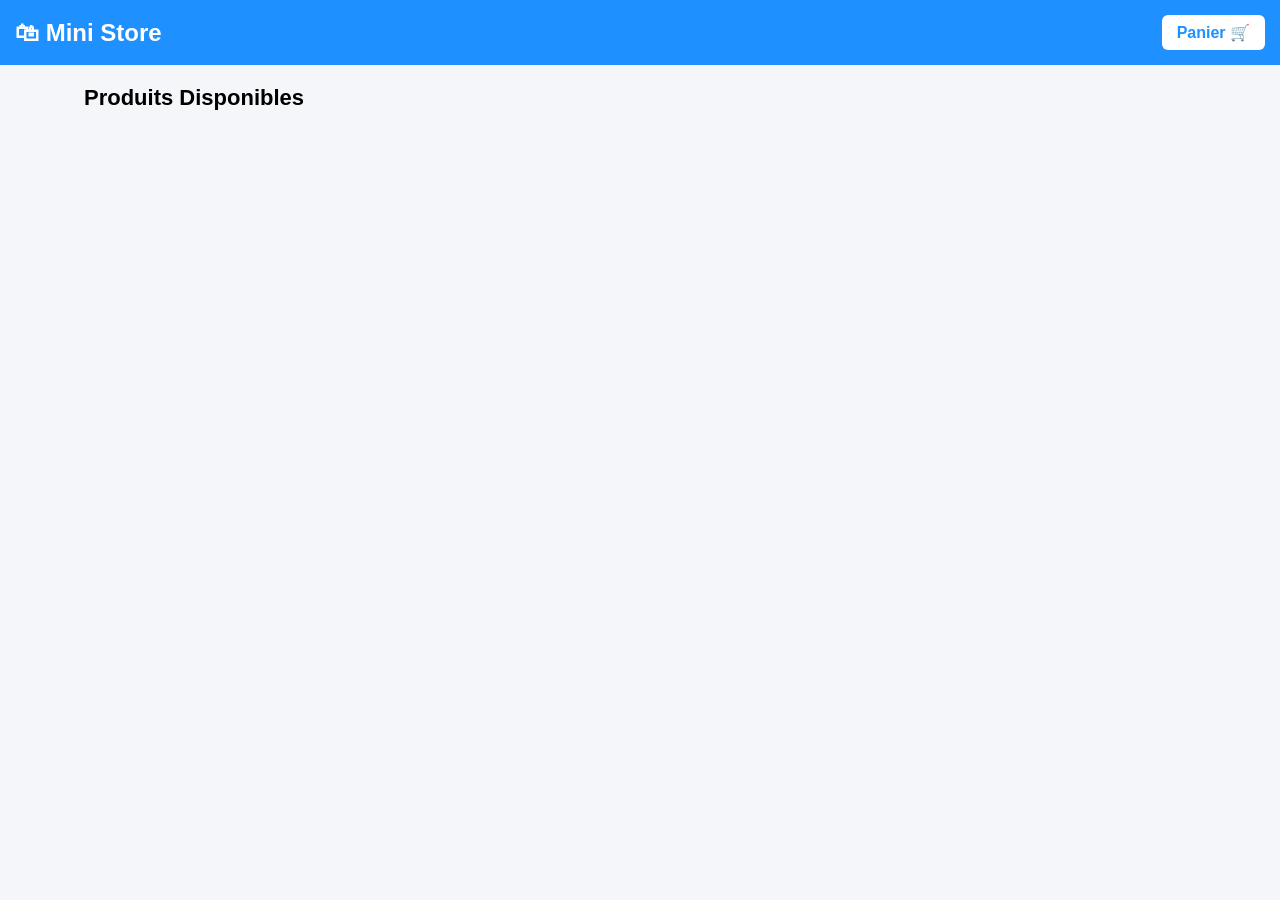
<file: index.html>
<!DOCTYPE html>
<html lang="fr">
  <head>
    <meta charset="UTF-8" />
    <meta name="viewport" content="width=device-width, initial-scale=1.0" />
    
    <title>Mini E-Commerce</title>
    <link rel="stylesheet" href="style.css" />
  </head>
  <body>
    <header>
      <h2>🛍 Mini Store</h2>
      <a href="cart.html" class="cart-btn">Panier 🛒</a>
    </header>

    <section class="container">
      <h3>Produits Disponibles</h3>
      <div id="product-list" class="products">
        
      </div>
    </section>

    <script src="script.js"></script>
  </body>
</html>
</file>
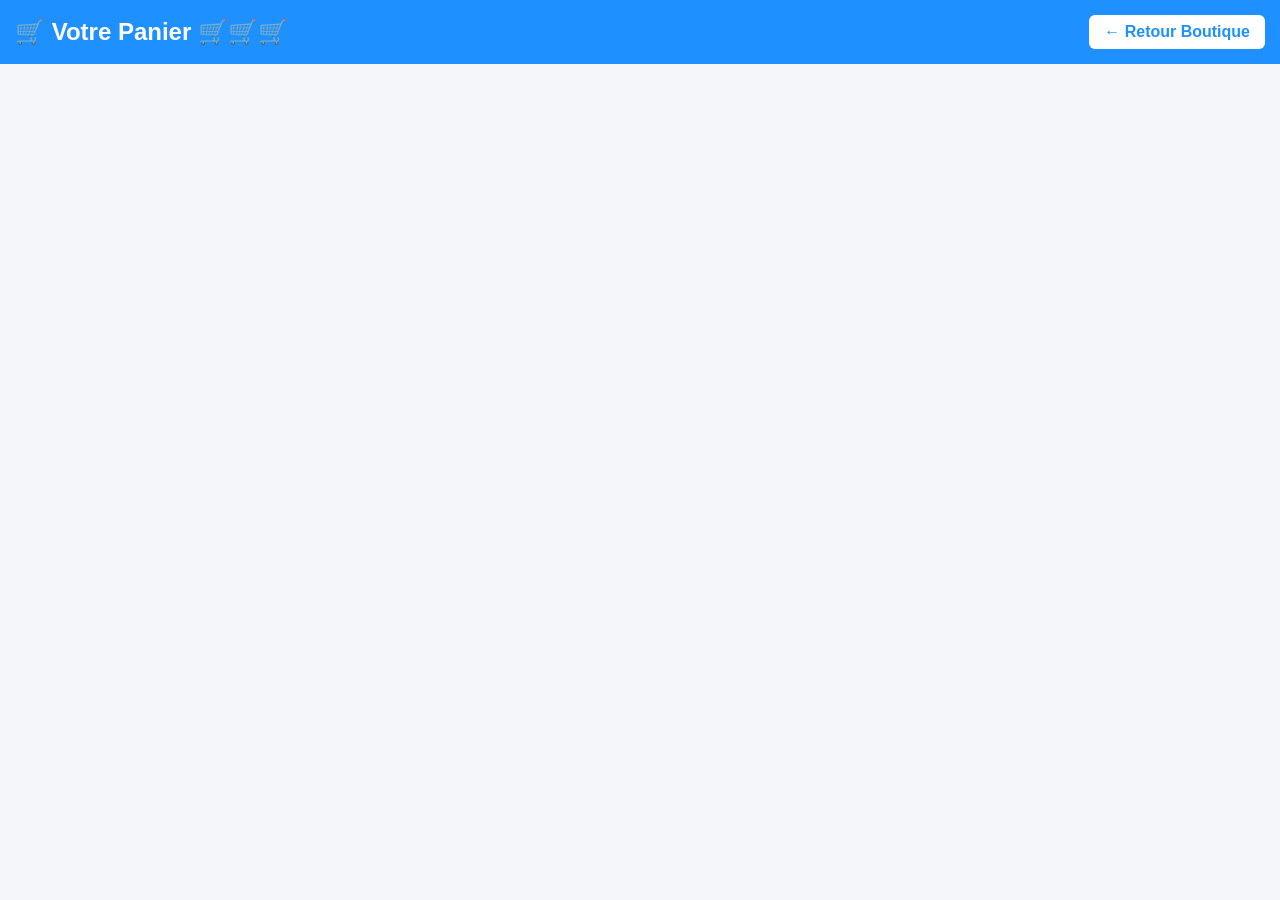
<file: cart.html>
<!DOCTYPE html>
<html lang="fr">
  <head>
    <meta charset="UTF-8" />
    <meta name="viewport" content="width=device-width, initial-scale=1.0" />
    <title>Panier</title>
    <link rel="stylesheet" href="style.css" />
  </head>
  <body>
    <header>
      <h2>🛒 Votre Panier 🛒🛒🛒</h2>
      <a href="index.html" class="cart-btn">← Retour Boutique</a>
    </header>

    <section class="container">
      <div id="cart-items" class="products"></div>
      <h2 id="total"></h2>
    </section>

    <script src="cart.js"></script>
  </body>
</html>
</file>
<file: style.css>
* {
    margin: 0;
    padding: 0;
    box-sizing: border-box;
    font-family: Arial;
  }
  body {
    background: #f5f6fa;
  }
  header {
    background: #1e90ff;
    color: #fff;
    padding: 15px;
    display: flex;
    justify-content: space-between;
    align-items: center;
  }
  .cart-btn {
    background: #fff;
    color: #1e90ff;
    padding: 8px 15px;
    border-radius: 6px;
    text-decoration: none;
    font-weight: bold;
  }
  .container {
    width: 90%;
    margin: auto;
    padding: 20px;
  }
  h3 {
    margin-bottom: 15px;
    font-size: 22px;
  }
  
  .products {
    display: grid;
    grid-template-columns: repeat(auto-fit, minmax(250px, 1fr));
    gap: 20px;
  }
  
  .card {
    background: #fff;
    padding: 15px;
    border-radius: 10px;
    box-shadow: 0 5px 15px rgba(0, 0, 0, 0.1);
    text-align: center;
    transition: 0.3s;
  }
  .card img {
    width: 150px;
    height: 150px;
    object-fit: contain;
  }
  .card:hover {
    transform: scale(1.03);
  }
  
  .card h4 {
    font-size: 18px;
    margin: 10px 0;
  }
  .card p {
    color: #444;
    margin-bottom: 10px;
  }
  
  .btn {
    background: #1e90ff;
    color: #fff;
    padding: 10px 15px;
    border: none;
    border-radius: 6px;
    cursor: pointer;
  }
  .btn:hover {
    opacity: 0.8;
  }
  
  @media (max-width: 600px) {
    header h2 {
      font-size: 18px;
    }
    .products {
      grid-template-columns: 1fr;
    }
  }
</file>
